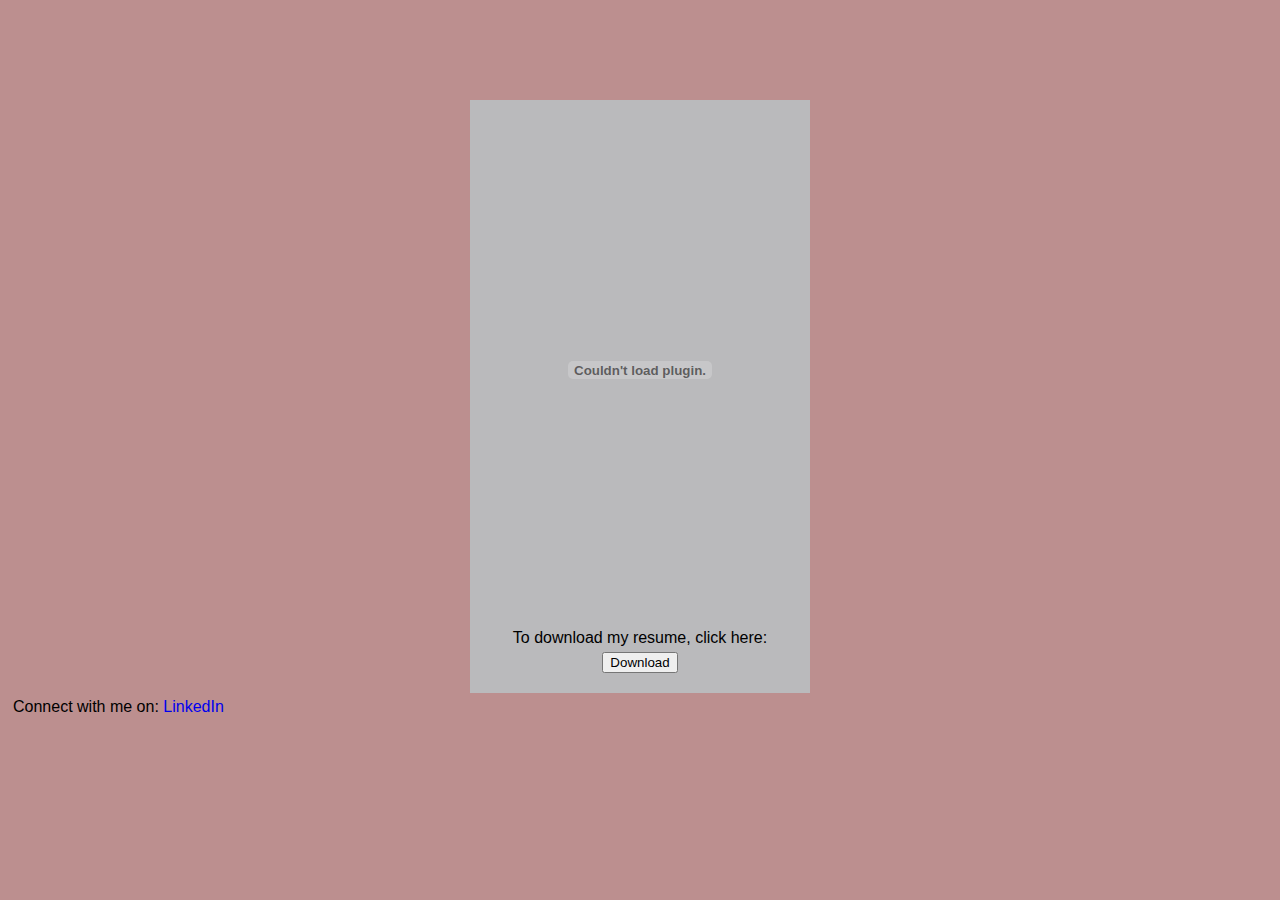
<file: resume.html>
<!DOCTYPE html>
<html lang="en">

<head>
    <meta charset="utf-8">
    <title>Business Card</title>
    <link rel="stylesheet" href="styles.css">
</head>

<body>
    <main>
<div class="business-card"> 
<embed class="profile-image" type="application/pdf" src="Resume_JCannella_6-23-2025.pdf" width="100%" height="500px"/>
    <p>To download my resume, click here:</p>
<a download="Resume_JCannella_6-23-2025.pdf"><button download="Resume_JCannella_6-23-2023.pf" class="button" type="button" value="Download!">Download</button></a>
</div>
</div>
</main>
<footer class="footer">
<div class=".social-media">
<p>Connect with me on:<a class="LinkedIn" href="https://www.linkedin.com/in/joe-cannella-iv-0973571b9/"> LinkedIn</a></p>
</div>
</footer>
</body>
</html>
</file>
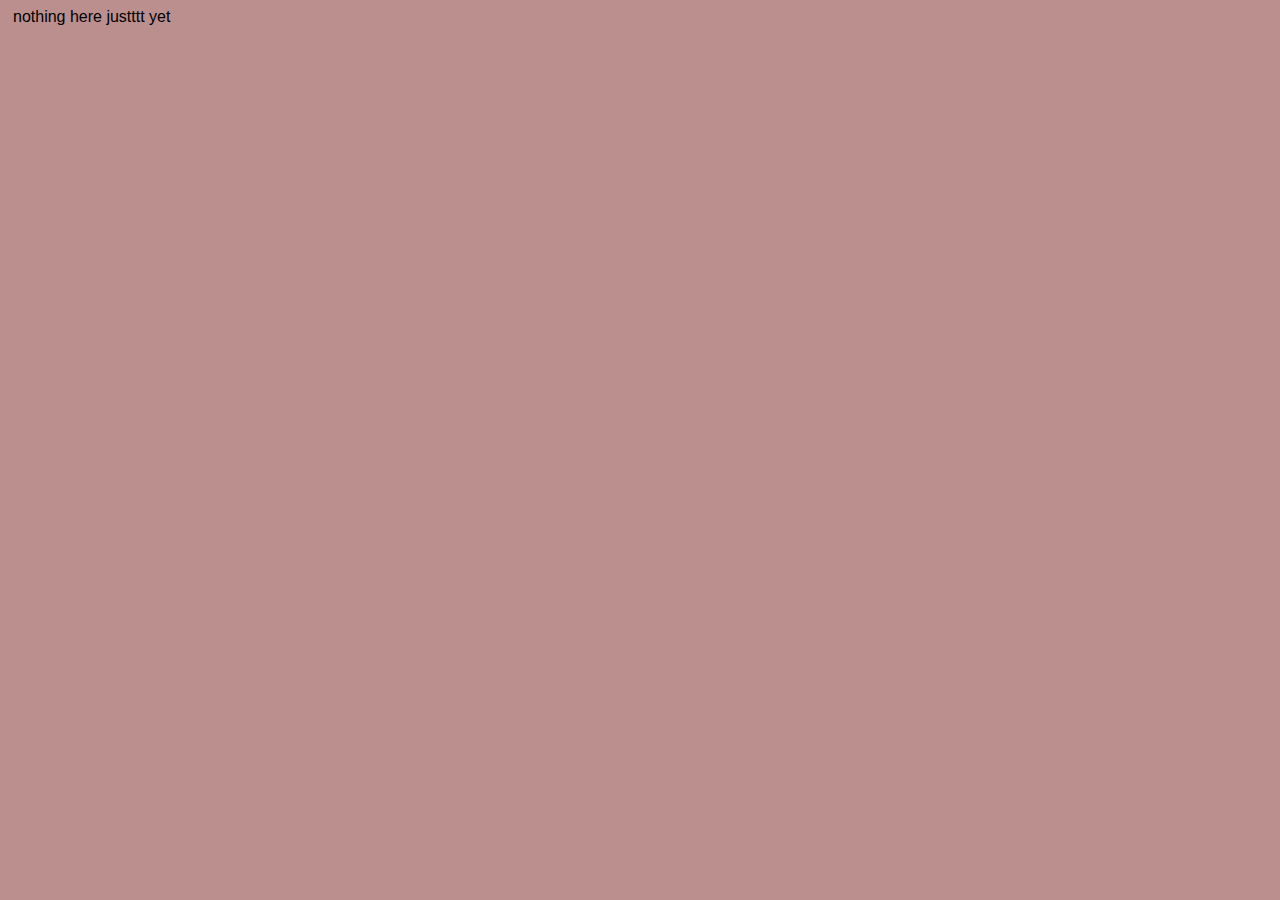
<file: website-portfolio.html>
<!DOCTYPE html>
<html lang="en">

<head>
    <meta charset="utf-8">
    <title>Business Card</title>
    <link rel="stylesheet" href="styles.css">
</head>

<body>
<p>nothing here justttt yet</p>
</body>
</html>
</file>
<file: styles.css>
body{background-color:rosybrown; font-family:Arial, sans-serif;}
p{margin:5px;}
.business-card{width:300px;background-color:#BABABC;padding:20px;margin-top:100px; text-align:center; font-size:16px;margin-left:auto;margin-right:auto}
.profile-image{max-width:100%}
a{text-decoration: none;}
</file>
